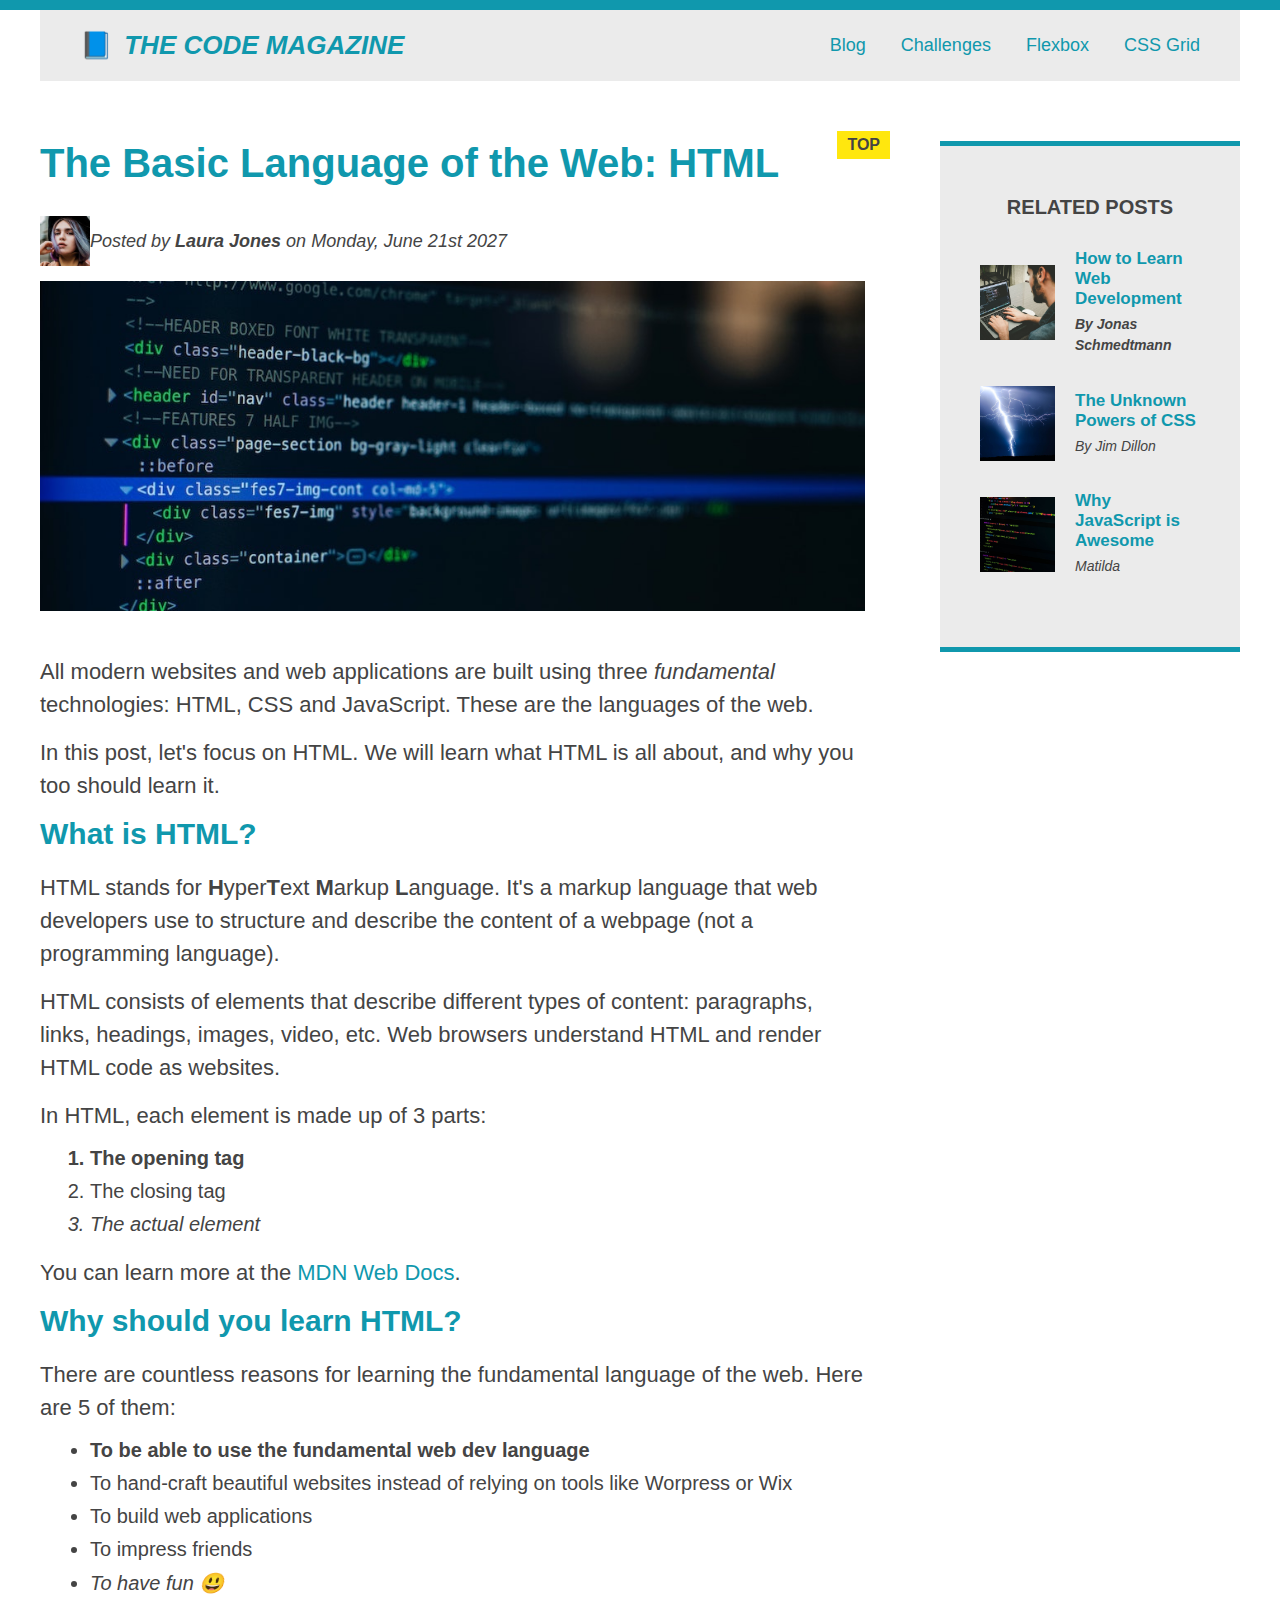
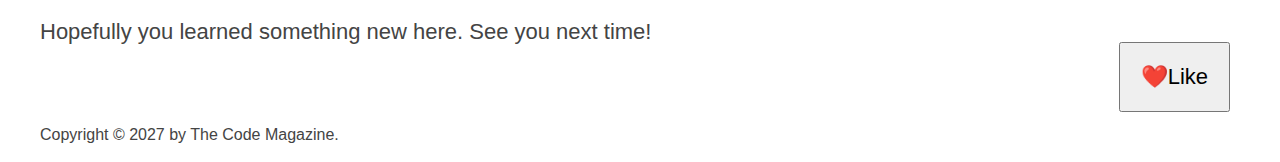
<file: index.html>
<!DOCTYPE html>
<html lang="en">
  <head>
    <meta charset="UTF-8" />
    <link rel="stylesheet" href="style.css" />
    <title>The Basic Language of the Web: HTML</title>
  </head>
  <body>
    <div class="container">
      <header class="main-header clear-fix">
        <h1>📘 The Code Magazine</h1>

        <nav>
          <a href="blog.html">Blog</a>
          <a href="#">Challenges</a>
          <a href="flexbox.html">Flexbox</a>
          <a href="css-grid.html">CSS Grid</a>
        </nav>
      </header>
      <!-- <div class="flex-container"> -->
      <article>
        <header class="post-header">
          <h2>The Basic Language of the Web: HTML</h2>
          <div class="author-box">
            <img
              src="img/laura-jones.jpg"
              alt="The author Laura Jones"
              width="50px"
              height="50px"
              class="author-img"
            />
            <p id="author" class="author">
              Posted by <strong>Laura Jones</strong> on Monday, June 21st 2027
            </p>
          </div>

          <img
            src="img/post-img.jpg"
            alt="HTML code on a screen"
            width="500px"
            height="200px"
            class="post-image"
          />
        </header>

        <p>
          All modern websites and web applications are built using three
          <em>fundamental</em>
          technologies: HTML, CSS and JavaScript. These are the languages of the
          web.
        </p>
        <p>
          In this post, let's focus on HTML. We will learn what HTML is all
          about, and why you too should learn it.
        </p>

        <h3>What is HTML?</h3>
        <p>
          HTML stands for <strong>H</strong>yper<strong>T</strong>ext
          <strong>M</strong>arkup <strong>L</strong>anguage. It's a markup
          language that web developers use to structure and describe the content
          of a webpage (not a programming language).
        </p>
        <p>
          HTML consists of elements that describe different types of content:
          paragraphs, links, headings, images, video, etc. Web browsers
          understand HTML and render HTML code as websites.
        </p>
        <p>In HTML, each element is made up of 3 parts:</p>
        <ol>
          <li>The opening tag</li>
          <li>The closing tag</li>
          <li>The actual element</li>
        </ol>

        <p>
          You can learn more at the
          <a
            href="https://developer.mozilla.org/en-US/docs/Web/HTML"
            target="_blank"
            >MDN Web Docs</a
          >.
        </p>

        <h3>Why should you learn HTML?</h3>

        <p>
          There are countless reasons for learning the fundamental language of
          the web. Here are 5 of them:
        </p>

        <ul>
          <li>To be able to use the fundamental web dev language</li>
          <li>
            To hand-craft beautiful websites instead of relying on tools like
            Worpress or Wix
          </li>
          <li>To build web applications</li>
          <li>To impress friends</li>
          <li>To have fun 😃</li>
        </ul>

        <p>Hopefully you learned something new here. See you next time!</p>
      </article>

      <aside>
        <h4><strong>Related Posts</strong></h4>
        <ul class="related">
          <li class="related-post">
            <img
              src="img/related-1.jpg"
              width="75px"
              height="75px"
              alt="Typing on a laptop"
            />

            <div>
              <a href="#" class="related-link">How to Learn Web Development</a>
              <p class="related-author">By Jonas Schmedtmann</p>
            </div>
          </li>
          <li class="related-post">
            <img
              src="img/related-2.jpg"
              width="75px"
              height="75px"
              alt="Lighting"
            />
            <div>
              <a href="#" class="related-link">The Unknown Powers of CSS</a>
              <p class="related-author">By Jim Dillon</p>
            </div>
          </li>
          <li class="related-post">
            <img
              src="img/related-3.jpg"
              width="75px"
              height="75px"
              alt="Code on a screen"
            />
            <div>
              <a href="#" class="related-link">Why JavaScript is Awesome</a>
              <p class="related-author">Matilda</p>
            </div>
          </li>
        </ul>
      </aside>
      <!-- </div> -->
      <footer>
        <p id="copyright" class="copyright text">
          Copyright &copy; 2027 by The Code Magazine.
        </p>
      </footer>
    </div>

    <button>❤️Like</button>
  </body>
</html>
</file>
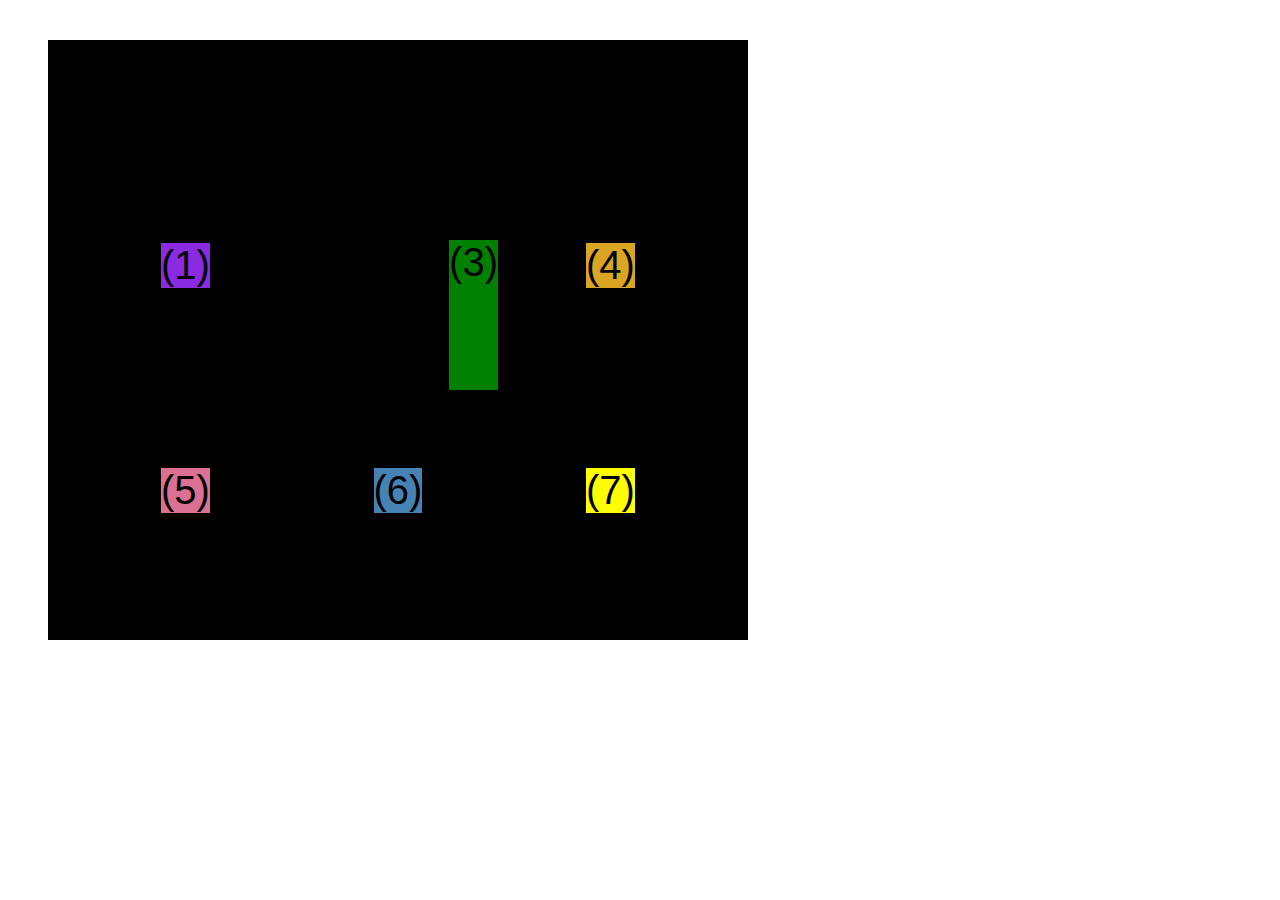
<file: css-grid.html>
<!DOCTYPE html>
<html lang="en">
  <head>
    <meta charset="UTF-8" />
    <meta http-equiv="X-UA-Compatible" content="IE=edge" />
    <meta name="viewport" content="width=device-width, initial-scale=1.0" />
    <title>CSS Grid</title>
    <style>
      .el--1 {
        background-color: blueviolet;
      }
      .el--2 {
        background-color: orangered;
      }
      .el--3 {
        background-color: green;
        height: 150px;
      }
      .el--4 {
        background-color: goldenrod;
      }
      .el--5 {
        background-color: palevioletred;
      }
      .el--6 {
        background-color: steelblue;
      }
      .el--7 {
        background-color: yellow;
      }
      .el--8 {
        background-color: crimson;
      }

      .container--1 {
        /* STARTER */
        font-family: sans-serif;
        background-color: #ddd;
        font-size: 40px;
        margin: 40px;

        /* CSS GRID */
        display: grid;
        grid-template-columns: repeat(4, 1fr);
        grid-template-rows: 1fr 1fr;
        /* height: 500px; */

        column-gap: 20px;
        row-gap: 60px;
        display: none;
      }

      .el--8 {
        grid-column: 2 / 3;
        grid-row: 1 / 2;
      }

      .el--2 {
        grid-column: 1 / -1;
        grid-row: 2;
      }

      .container--2 {
        /* STARTER */

        font-family: sans-serif;
        background-color: black;
        font-size: 40px;
        margin: 40px;

        width: 700px;
        height: 600px;

        /* CSS GRID */
        display: grid;
        grid-template-columns: 125px 200px 125px;
        grid-template-rows: 250px 100px;
        justify-content: center;
        align-content: center;
        gap: 50px;
        align-items: center;
        justify-items: center;
      }

      .el--3 {
        align-self: end;
        justify-self: end;
      }
    </style>
  </head>
  <body>
    <div class="container--1">
      <div class="el el--1">(1) HTML</div>
      <div class="el el--2">(2) and</div>
      <div class="el el--3">(3) CSS</div>
      <div class="el el--4">(4) are</div>
      <div class="el el--5">(5) amazing</div>
      <div class="el el--6">(6) languages</div>
      <div class="el el--7">(7) to</div>
      <div class="el el--8">(8) learn</div>
    </div>

    <div class="container--2">
      <div class="el el--1">(1)</div>
      <div class="el el--3">(3)</div>
      <div class="el el--4">(4)</div>
      <div class="el el--5">(5)</div>
      <div class="el el--6">(6)</div>
      <div class="el el--7">(7)</div>
    </div>
  </body>
</html>
</file>
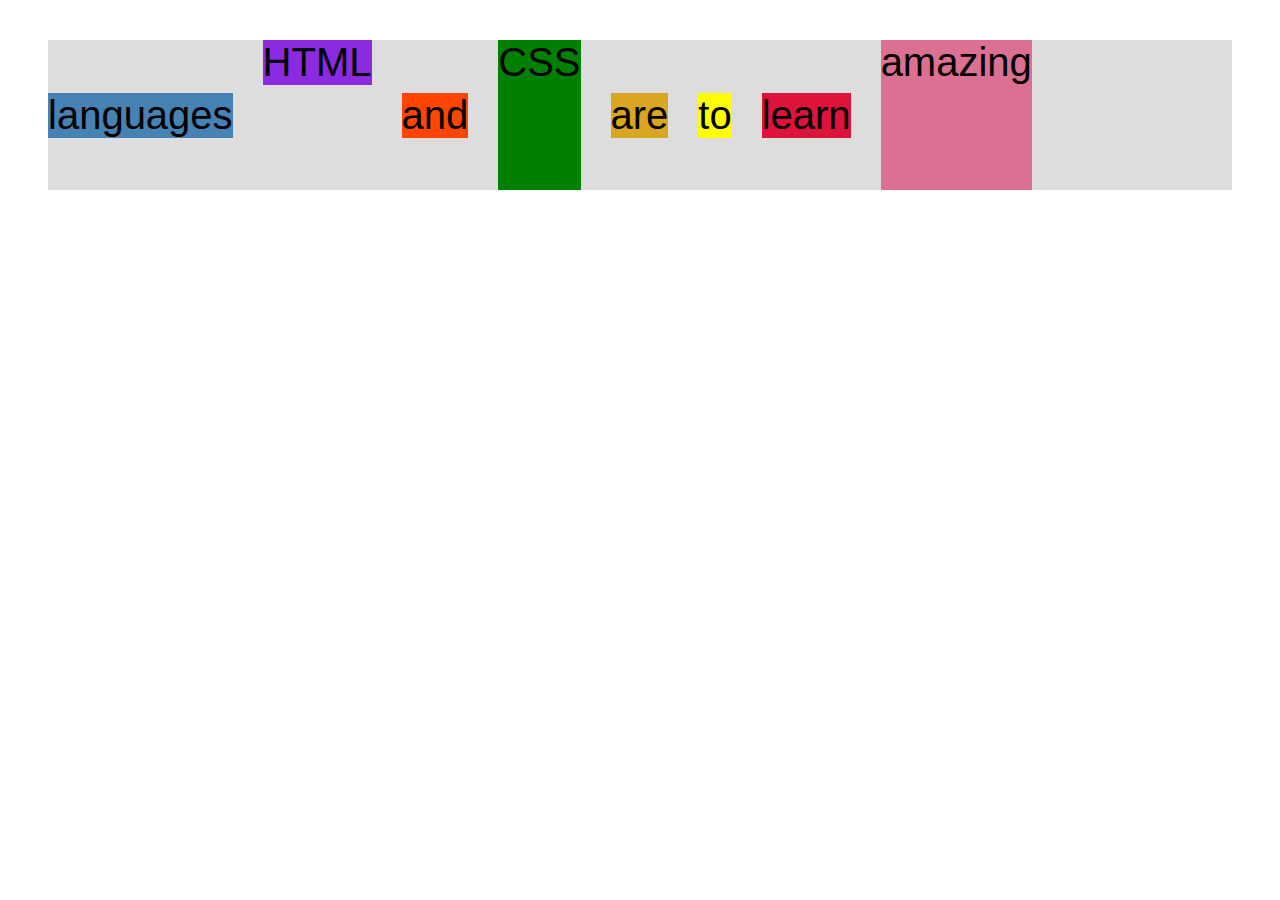
<file: flexbox.html>
<!DOCTYPE html>
<html lang="en">
  <head>
    <meta charset="UTF-8" />
    <meta http-equiv="X-UA-Compatible" content="IE=edge" />
    <meta name="viewport" content="width=device-width, initial-scale=1.0" />
    <title>Flexbox</title>
    <style>
      .el--1 {
        background-color: blueviolet;
      }
      .el--2 {
        background-color: orangered;
      }
      .el--3 {
        background-color: green;
        height: 150px;
      }
      .el--4 {
        background-color: goldenrod;
      }
      .el--5 {
        background-color: palevioletred;
      }
      .el--6 {
        background-color: steelblue;
      }
      .el--7 {
        background-color: yellow;
      }
      .el--8 {
        background-color: crimson;
      }

      .container {
        /* STARTER */
        font-family: sans-serif;
        background-color: #ddd;
        font-size: 40px;
        margin: 40px;

        /* FLEXBOX */
        display: flex;
        align-items: center;
        justify-content: flex-start;
        gap: 30px;
      }

      .el {
        flex: 0 0 200;
      }

      .el--1 {
        align-self: flex-start;
      }

      .el--5 {
        align-self: stretch;
        order: 1;
      }

      .el--6 {
        order: -1;
      }
    </style>
  </head>
  <body>
    <div class="container">
      <div class="el el--1">HTML</div>
      <div class="el el--2">and</div>
      <div class="el el--3">CSS</div>
      <div class="el el--4">are</div>
      <div class="el el--5">amazing</div>
      <div class="el el--6">languages</div>
      <div class="el el--7">to</div>
      <div class="el el--8">learn</div>
    </div>
  </body>
</html>
</file>
<file: style.css>
* {
  margin: 0;
  padding: 0;
  box-sizing: border-box;
}

body {
  font-family: sans-serif;
  color: #444;
  border-top: 10px solid #1098ad;
  position: relative;
}

.container {
  width: 1200px;
  margin: 0 auto;
}

.main-header {
  background-color: #ebebeb;
  padding: 20px 40px;

  display: flex;
  align-items: center;
  justify-content: space-between;

  /* height: 80px; */
}

nav {
  font-size: 18px;
  text-align: center;
}

/* article {
  flex: 1;
} */

.post-header {
  margin-bottom: 40px;
}

aside {
  background-color: #ebebeb;
  border-top: 5px solid #1098ad;
  border-bottom: 5px solid #1098ad;
  padding: 50px 40px;
  /* flex: 0 0 300px; */
}

h1,
h2,
h3 {
  color: #1098ad;
}

h1 {
  font-size: 26px;
  text-transform: uppercase;
  font-style: italic;
}

h2 {
  font-size: 40px;
  margin-bottom: 30px;
}

h3 {
  font-size: 30px;
  margin-bottom: 20px;
}

h4 {
  font-size: 20px;
  text-transform: uppercase;
  text-align: center;
  margin-bottom: 30px;
}

p {
  font-size: 22px;
  line-height: 1.5;
  margin-bottom: 15px;
}

ul,
ol {
  margin-left: 50px;
  margin-bottom: 20px;
}

li {
  font-size: 20px;
  margin-bottom: 10px;
}

li:last-child {
  margin-bottom: 0;
}

#author {
  font-style: italic;
  font-size: 18px;
}

#copyright {
  font-size: 16px;
}

.related {
  list-style: none;
  margin-left: 0;
}

li:first-child {
  font-weight: bold;
}

li:last-child {
  font-style: italic;
}

/* Styling Links */
a:link {
  color: #1098ad;
  text-decoration: none;
}

a:visited {
  color: #1098ad;
}

a:hover {
  color: orangered;
  font-weight: bold;
  text-decoration: underline orangered;
}

a:active {
  background-color: black;
  font-style: italic;
}

.post-image {
  width: 100%;
  height: auto;
}

nav a:link {
  margin-right: 30px;
  display: inline-block;
}

nav a:link:last-child {
  margin-right: 0;
}

button {
  font-size: 22px;
  padding: 20px;
  cursor: pointer;
  position: absolute;
  bottom: 50px;
  right: 50px;
}

h1::first-letter {
  font-style: normal;
  margin-right: 5px;
}

h2 {
  position: relative;
}

h2::after {
  content: "TOP";
  background-color: #ffe70e;
  color: #444;
  font-size: 16px;
  font-weight: bold;
  display: inline-block;
  padding: 5px 10px;
  position: absolute;
  top: -10px;
  right: -25px;
}

/*Resolving Conflicts*/

/* #copyright {      <---- This one would be applied since it has the 
  color: red;               highest proirity being an ID
}

.copyright {
  color: blue;
}

.text {
  color: yellow;
}

footer p {
  color: green;
} */

/* FLOATS 

.author-img {
  float: left;
  margin-bottom: 20px;
}

.author {
  float: left;
  margin-top: 10px;
  margin-left: 20px;
}

h1 {
  float: left;
}

nav {
  float: right;
}

.clear {
  clear: both;
}

.clear-fix::after {
  clear: both;
  content: "";
  display: block;
}

article {
  width: 825px;
  float: left;
}

aside {
  width: 300px;

  float: right;
}

footer {
  clear: both;
}*/

.author-box {
  display: flex;
  align-items: center;
  margin-bottom: 15px;
}

.author {
  margin-bottom: 0;
}

.related-post {
  display: flex;
  align-items: center;
  gap: 20px;
  margin-bottom: 30px;
}

.related-link:link {
  font-size: 17px;
  font-weight: bold;
  font-style: normal;
  margin-bottom: 5px;
  display: block;
}

.related-author {
  margin-bottom: 0;
  font-size: 14px;
  font-style: italic;
}

/* .flex-container {
  display: flex;
  gap: 75px;
  margin-bottom: 60px;
  align-items: flex-start;
} */

.container {
  display: grid;
  grid-template-columns: 1fr 300px;
  column-gap: 75px;
  row-gap: 60px;
  align-items: start;
}

.main-header {
  grid-column: 1 / -1;
}

article {
}

aside {
}

footer {
  grid-column: 1 / -1;
}
</file>
